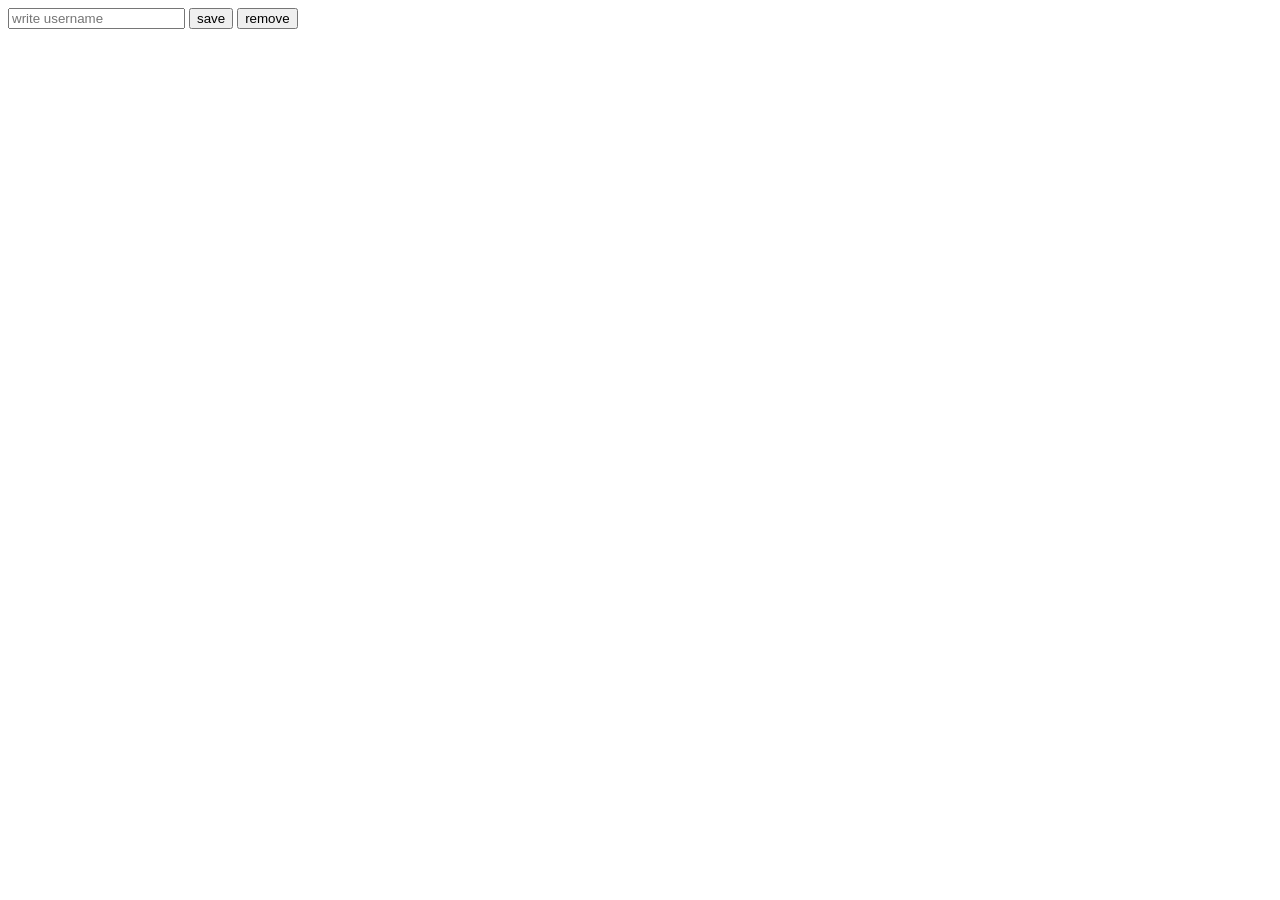
<file: index.html>
<!DOCTYPE html>
<html lang="en">
<head>
    <meta charset="UTF-8">
    <meta name="viewport" content="width=device-width, initial-scale=1.0">
    <title>Document</title>
</head>
<body>
    <input id ="username" placeholder="write username">
    <button id = "saveBtn">save </button>
    <button id = "removeBtn">remove</button>
    <h2 id = "message"></h2>

    <script src ="localStarage.js"></script>
</body>
</html>
</file>
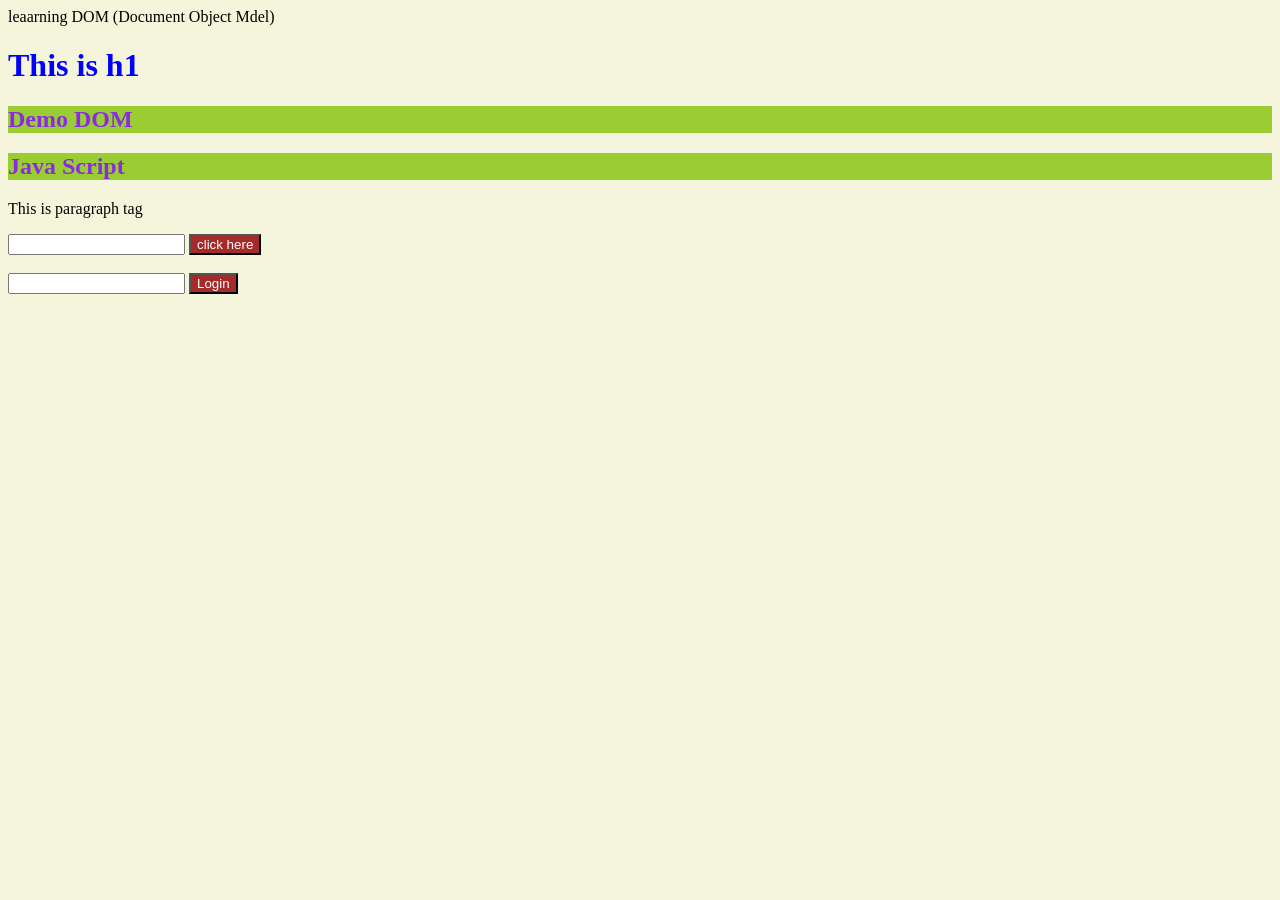
<file: index2.html>
<!DOCTYPE html>
<html lang="en">
<head>
    <meta charset="UTF-8">
    <meta name="viewport" content="width=device-width, initial-scale=1.0">
    <title>Index 2</title>
    <link rel = "stylesheet" href="style.css">
</head>
<body>
    <div>leaarning DOM (Document Object Mdel)</div>
    <h1 id = "myId">This is h1</h1>
    <h2 class = "myClass" > Demo DOM</h2>
    <h2 class = "myClass">Java Script</h2>
    <p>This is paragraph tag</p>

    <input id = "username">
    <button id = "btn">click here</button>
    <br><br>

    <form id = "loginForm">
        <input id = "usernameForm">
        <button type="submit">Login</button>
    </form>
    
    <script src ="dom.js"></script>
</body>
</html>
</file>
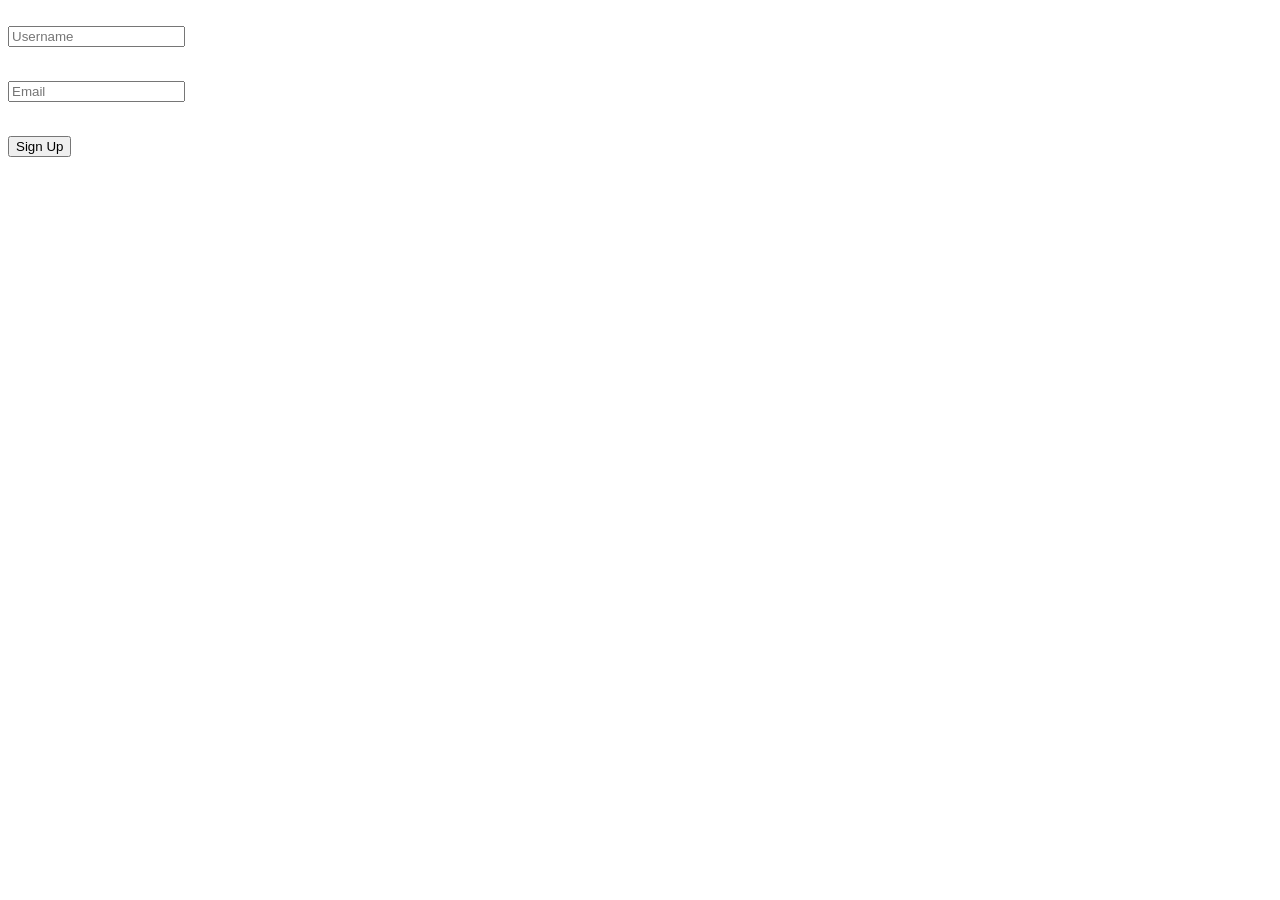
<file: index3.html>
<!DOCTYPE html>
<html lang="en">
<head>
    <meta charset="UTF-8">
    <meta name="viewport" content="width=device-width, initial-scale=1.0">
    <title>index3</title>
</head>
<body>
    <form id = "signUpForm"><br>
        <input id = "username" type = "text" placeholder="Username">
        <p id = "usernameError"></p><br>
        <input id = "email" type = "email" placeholder="Email" >
        <p id ="emailError"></p><br>
        <button type="submit">Sign Up</button>
        <p id = "message"></p>
    </form>
    <script src = "formHandling.js"></script>
</body>
</html>
</file>
<file: style.css>
#myId {
    color: blue;
}

.myClass {
    color: blueviolet;
    background-color: yellowgreen;
}

body{
    background-color: beige;
}

button{
    background-color: brown;
    color: white;
}
</file>
